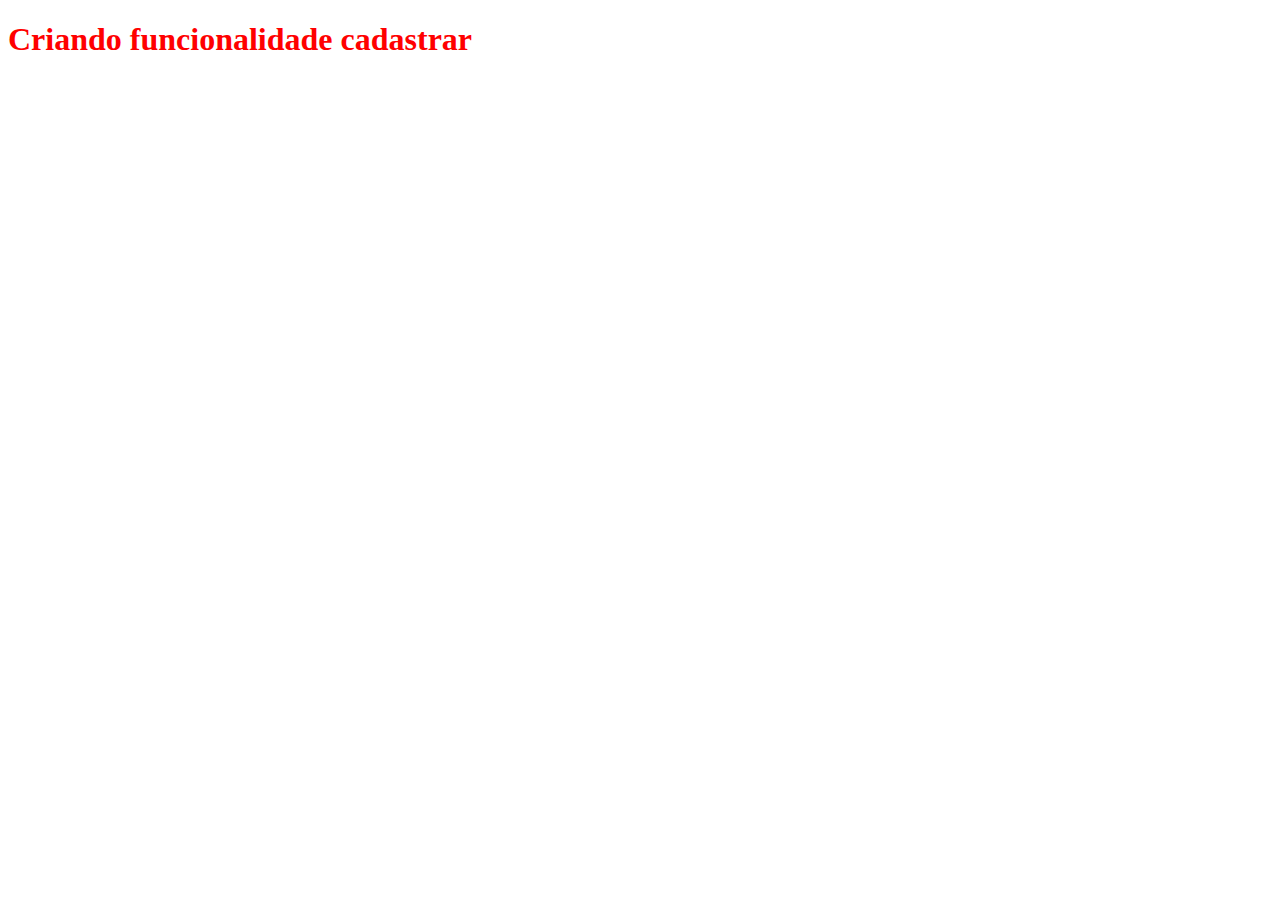
<file: index.html>
<!DOCTYPE html>
<html lang="en">
<head>
  <meta charset="UTF-8">
  <meta http-equiv="X-UA-Compatible" content="IE=edge">
  <meta name="viewport" content="width=device-width, initial-scale=1.0">
  <link rel="stylesheet" href="./CSS/styles.css">
  <title>Teste de funcionalidade</title>
</head>
<body>
  <h1>Criando funcionalidade cadastrar</h1>
  
</body>
</html>
</file>
<file: CSS/styles.css>
h1 {
    color: red;
    font-size: 2rem;
}
</file>
